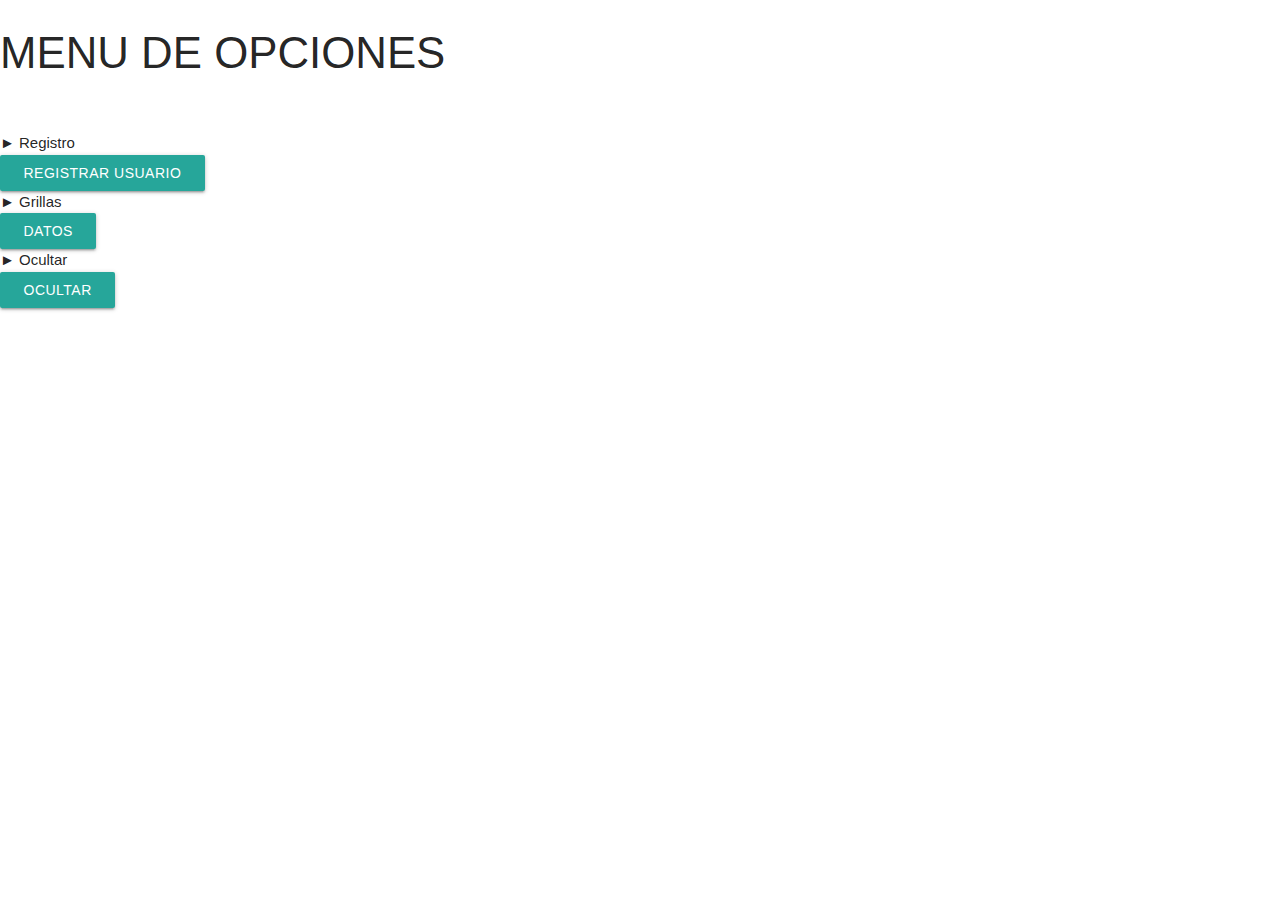
<file: index.html>
<!DOCTYPE html>
<html lang="en">
<head>
    <meta charset="UTF-8">
    <meta http-equiv="X-UA-Compatible" content="IE=edge">
    <meta name="viewport" content="width=device-width, initial-scale=1.0">

    <link href="https://fonts.googleapis.com/icon?family=Material+Icons" rel="stylesheet">
    <link rel="stylesheet" href="https://cdnjs.cloudflare.com/ajax/libs/materialize/1.0.0/css/materialize.min.css"> 
    <link rel="stylesheet" href="style.css">

    <title>Menu</title>
</head>
<body>    
    <h3>MENU DE OPCIONES</h3>
    <br>
    <ul>
        ► Registro
            <ul>
                <li><a>                
                    <button id="bregistro" class="btn waves-effect waves-light" type="submit" name="action">Registrar Usuario
                    <i class="material-icons right"></i>
                  </button> <br>
                </a>
            </li>

            </ul>
        </li>
        ► Grillas
            <ul>
                <li>                  
                    <button id="bgrilla" class="btn waves-effect waves-light" type="submit" name="action">Datos
                    <i class="material-icons right"></i>
                  </button> <br>
                
            </li>
            </ul> 
            ► Ocultar
            <ul>
                <li>                  
                    <button id="bocultar" class="btn waves-effect waves-light" type="submit" name="action">Ocultar
                    <i class="material-icons right"></i>
                  </button> <br>
                
            </li>
            </ul>        
      </ul>
      <div id="registro">
      <form  class="col s12" id="form">
        <h3>Registro Usuario</h3>
    
        <div class="row" id="grupo_nombre">
            <div class="input-field col s6">
              <i class="material-icons prefix">face</i>
              <input id="nombre" name="nombre" type="text" class="validate">
              <label for="icon_prefix">Nombre</label>
            </div>
          </div>
          
      
          <div class="row">
            <div class="input-field col s6">
              <i class="material-icons prefix">person_pin</i>
              <input id="apellido" name="apellido" type="text" class="validate">
              <label for="icon_prefix">Apellido</label>
            </div>
          </div>
    
          <div class="row">
            <div class="input-field col s6">
              <i class="material-icons prefix">event</i>
              <input id="fechaNacimiento" name="fechaNacimiento" type="date" class="validate">
              <label for="icon_prefix"></label>
              <h4 id="edad"></h4>
            </div>
          </div>
    
          <div class="row">
            <div class="input-field col s9">
              <i class="material-icons prefix">mail_outline</i>
              <input id="email" name="email" type="text" class="validate" >
              <label for="icon_prefix">email</label>
              
            </div>
          </div>
            <div  class="row">
                <div class="input-field col s6">
                  <i class="material-icons prefix">fingerprint</i>
                  <input id="usuario" name="usuario" type="text" class="validate">
                  <label for="icon_prefix">usuario</label>
                </div>
            </div>
          
            <div  class="row">
                 <div class="input-field col s6">
                  <i class="material-icons prefix">lock_outline</i>
                  <input id="password" name="password" name="pass" type="password" class="validate">
                   <label for="icon_prefix">Password</label>
             </div>
            </div>  
    
            <div class="row">
                <div class="input-field col s6">
                 <i class="material-icons prefix">vpn_key</i>
                 <input id="rpassword" name="rpassword" type="password" class="validate">
                  <label for="icon_prefix">Confirmar password</label>
             </div>
            </div>

             <button id="boton" class="btn waves-effect waves-light" type="submit" name="action">Registrar
                <i class="material-icons right">beenhere</i>
              </button> <br><br>
    
             <p id="ase">
                <label>
                  <input type="radio" onclick="showDiv()" />
                  <span>¿Ha sufrido enfermedades?</span>
                </label>
              </p>
              <div id="mostrar" class="row" style="display: none;" >
                <label >
                    <input type="radio" onclick="showDiv1()"/>
                    <span >Si</span>
                  </label>
                  <label >
                    <input type="radio" />
                    <span>No</span>
                  </label>
                </div>
               
                <div class="row" id="textarea" style="display: none;">
                    <div class="col s12">
                      <div class="row">
                        <div class="input-field col s12">
                          
                          <input type="text" id="autocomplete-input" class="autocomplete">
                          <label for="autocomplete-input">¿Que enfermedades a sufrido?</label>
                        </div>
                      </div>
                    </div>
                  </div>
          </form> 
        </div>  
            <table id="tabla">    
              <thead>
                  <tr>
                      
                      <th rowspan="3">Id</th>
                      <th rowspan="3">Name</th>
                      <th rowspan="3">UserName</th>
                      <th rowspan="3">Email</th>
                      <th colspan="6">Adress</th>
                      <th rowspan="3" >Phone</th>
                      <th rowspan="3">Website</th>
                      <th colspan="3">Company</th>
                      
                  </tr>
                  
                  <tr>
                      <th rowspan="2"><b>Street</b></th>
                      <th rowspan="2"><b>Suite</b></th>
                      <th rowspan="2"><b>City</b></th>
                      <th rowspan="2"><b>Zipcode</b></th>
                      <th colspan="2"><b>Geo</b></th>
                      <th rowspan="2"><b>name</b></th>
                  <th rowspan="2"><b>catchPhrase</b></th>
                  <th rowspan="2"><b>bs</b></th>
                      
                  </tr>
                 
                  <tr>
                      <th>Lat</th>
                      <th>Lng</th>
                  </tr>
                      
              </thead>
              <tbody>
      
              </tbody>
          </table>
      <script src="jquery-1.12.0.min.js"></script>
      <script src="script.js"></script>
      <script src="https://cdnjs.cloudflare.com/ajax/libs/materialize/1.0.0/js/materialize.min.js"></script>
</body>
</html>
</file>
<file: style.css>
#dusuario{
    margin-left: 1px;

}
#dpassword{
    margin-left: 1px;
}


#dpassword{
    margin-left: 1px;
}

#boton{
    margin-left: 10px;
}
#ase{
    margin-left: 20px;
}
#mostrar{
    margin-left: 100px;
}
#textarea{
    margin-left: 100px;
}
.error {
    background-color: rgb(185, 0, 0);
    text-align: center;
    padding: 1rem;
    color: floralwhite;
    text-transform: uppercase;
    border-radius: 10px;
}
.correcto {
    background-color: rgb(74, 185, 0);
    text-align: center;
    padding: 1rem;
    color: floralwhite;
    text-transform: uppercase;
    border-radius: 10px;
}
#registro{
    display: none;
}
#tabla{
    display: none;
}
#edad{
    color: red;
}
</file>
